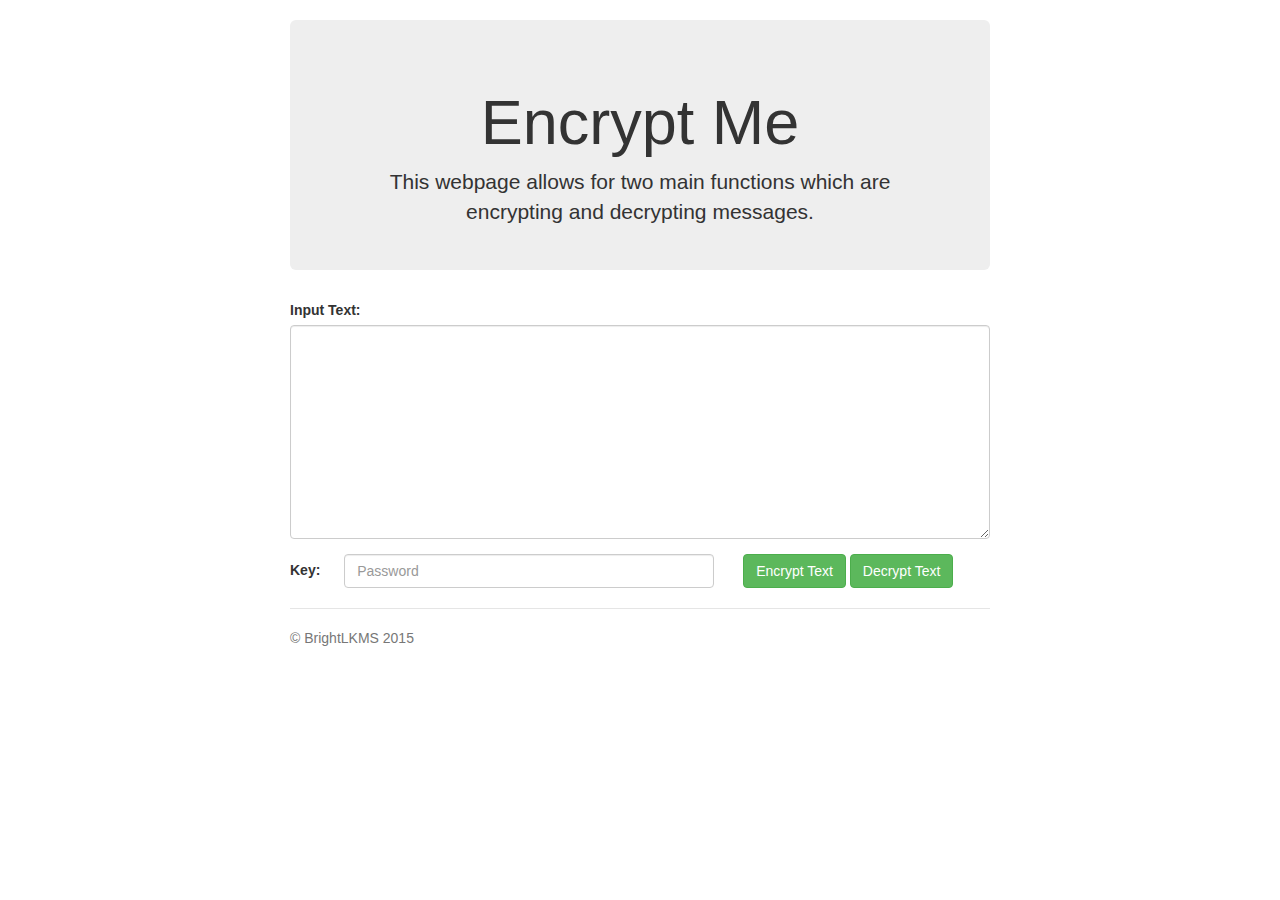
<file: index.html>
<!DOCTYPE html>
<html>
  
  <head>
	  <title>Encrypt Me</title>
	  <link rel="stylesheet" href="https://maxcdn.bootstrapcdn.com/bootstrap/3.3.5/css/bootstrap.min.css">
	  <link href="css/jumbotron-narrow.css" rel="stylesheet">
	  <link rel = "stylesheet" href = "css/style.css"></link>
    <script src="https://ajax.googleapis.com/ajax/libs/jquery/1.11.3/jquery.min.js"></script>
  </head>

  <body>
	  <div class = "container">
      <div class="jumbotron">
        <h1>Encrypt Me</h1>
        <p class="lead">This webpage allows for two main functions which are encrypting and decrypting messages.</p>
      </div>

      <!-- Giant Text Field-->
      <div class="form-group">
        <label for="comment">Input Text:</label>
 	 	    <textarea class="form-control" rows="10" id="inputText"></textarea>
	    </div>

	    <!-- FORM CLASS -->
	    <form class="form-inline">
        <div class="form-group">
          <label id = "pass-line">Key:</label>
          <input type="text" class="form-control" id="passInput" placeholder="Password">
        </div>
        <button type="button" class="btn btn-success encryptButn">Encrypt Text</button>
        <button type="button" class="btn btn-success dencryptButn">Decrypt Text</button>
      </form>

      <div class = "footer">
	      <p>&copy; BrightLKMS 2015</p>
      </div>
	  </div> <!-- Container -->
	  <script src = "script/app.js"></script>
  </body>
  
</html>
</file>
<file: css/jumbotron-narrow.css>
/* Space out content a bit */
body {
  padding-top: 20px;
  padding-bottom: 20px;
}

/* Custom page header */
.header {
  padding-bottom: 20px;
  border-bottom: 1px solid #e5e5e5;
}
/* Make the masthead heading the same height as the navigation */
.header h3 {
  margin-top: 0;
  margin-bottom: 0;
  line-height: 40px;
}

/* Custom page footer */
.footer {
  padding-top: 19px;
  color: #777;
  border-top: 1px solid #e5e5e5;
}

/* Customize container */
@media (min-width: 768px) {
  .container {
    max-width: 730px;
  }
}
.container-narrow > hr {
  margin: 30px 0;
}

/* Main marketing message and sign up button */
.jumbotron {
  text-align: center;
  border-bottom: 1px solid #e5e5e5;
  max-height:250px;
}
.jumbotron .btn {
  padding: 10px 24px;
  font-size: 21px;
}

/* Supporting marketing content */
.marketing {
  margin: 40px 0;
}
.marketing p + h4 {
  margin-top: 28px;
}

/* Responsive: Portrait tablets and up */
@media screen and (min-width: 768px) {
  /* Remove the padding we set earlier */
  .header,
  .marketing,
  .footer {
    padding-right: 0;
    padding-left: 0;
  }
  /* Space out the masthead */
  .header {
    margin-bottom: 30px;
  }
  /* Remove the bottom border on the jumbotron for visual effect */
  .jumbotron {
    border: 0;
  }
}
</file>
<file: css/style.css>
.form-inline {
	margin-bottom: 20px;
}

#pass-line {
  padding-right: 20px;
}

.form-control {
  margin-right: 25px;
}

#passInput {
  display: inline-block;
  padding-right: 12.5em;
}
</file>
